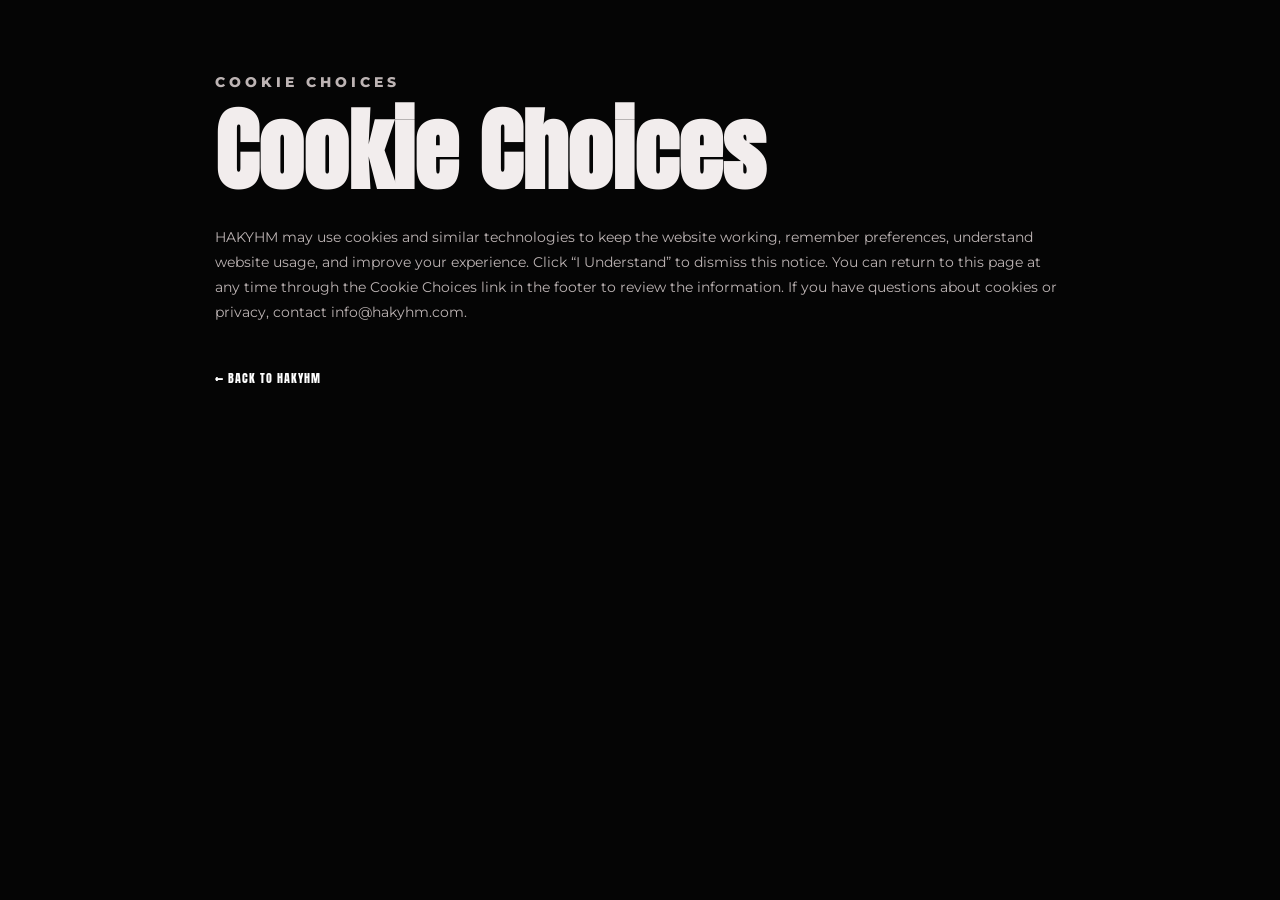
<file: cookie-choices.html>
<!DOCTYPE html>
<html lang="en">
<head>
  <meta charset="UTF-8">
  <meta name="viewport" content="width=device-width, initial-scale=1.0">
  <title>HAKYHM — Cookie Choices</title>
  <link rel="preconnect" href="https://fonts.googleapis.com">
  <link rel="preconnect" href="https://fonts.gstatic.com" crossorigin>
  <link href="https://fonts.googleapis.com/css2?family=Anton&family=Montserrat:wght@400;500;600;700;800;900&display=swap" rel="stylesheet">
  <link rel="stylesheet" href="style.css">
  <style>
    .legal-page{min-height:100vh;background:#050505;color:#f2eded;padding:70px 7vw;display:flex;align-items:flex-start}
    .legal-page-inner{width:100%;max-width:850px;margin:0 auto}
    .legal-page h1{font-family:Anton,sans-serif;font-size:clamp(48px,8vw,90px);line-height:.95;margin:0 0 30px}
    .legal-page p{font-family:Montserrat,Arial,sans-serif;color:#bdb4b4;line-height:1.8;font-size:14px}
    .legal-back{display:inline-block;margin-top:30px;color:#fff;text-decoration:none;font-family:Anton,sans-serif;font-size:12px;letter-spacing:1px}
    @media(max-width:600px){.legal-page{padding:48px 22px}.legal-page h1{font-size:clamp(44px,14vw,68px)}.legal-page p{font-size:13px;line-height:1.75}}
  </style>
</head>
<body>
  <main class="legal-page">
    <div class="legal-page-inner">
      <p class="eyebrow">COOKIE CHOICES</p>
      <h1>Cookie Choices</h1>
      <p>HAKYHM may use cookies and similar technologies to keep the website working, remember preferences, understand website usage, and improve your experience. Click “I Understand” to dismiss this notice. You can return to this page at any time through the Cookie Choices link in the footer to review the information. If you have questions about cookies or privacy, contact info@hakyhm.com.</p>
      <a class="legal-back" href="index.html">← BACK TO HAKYHM</a>
    </div>
  </main>
</body>
</html>
</file>
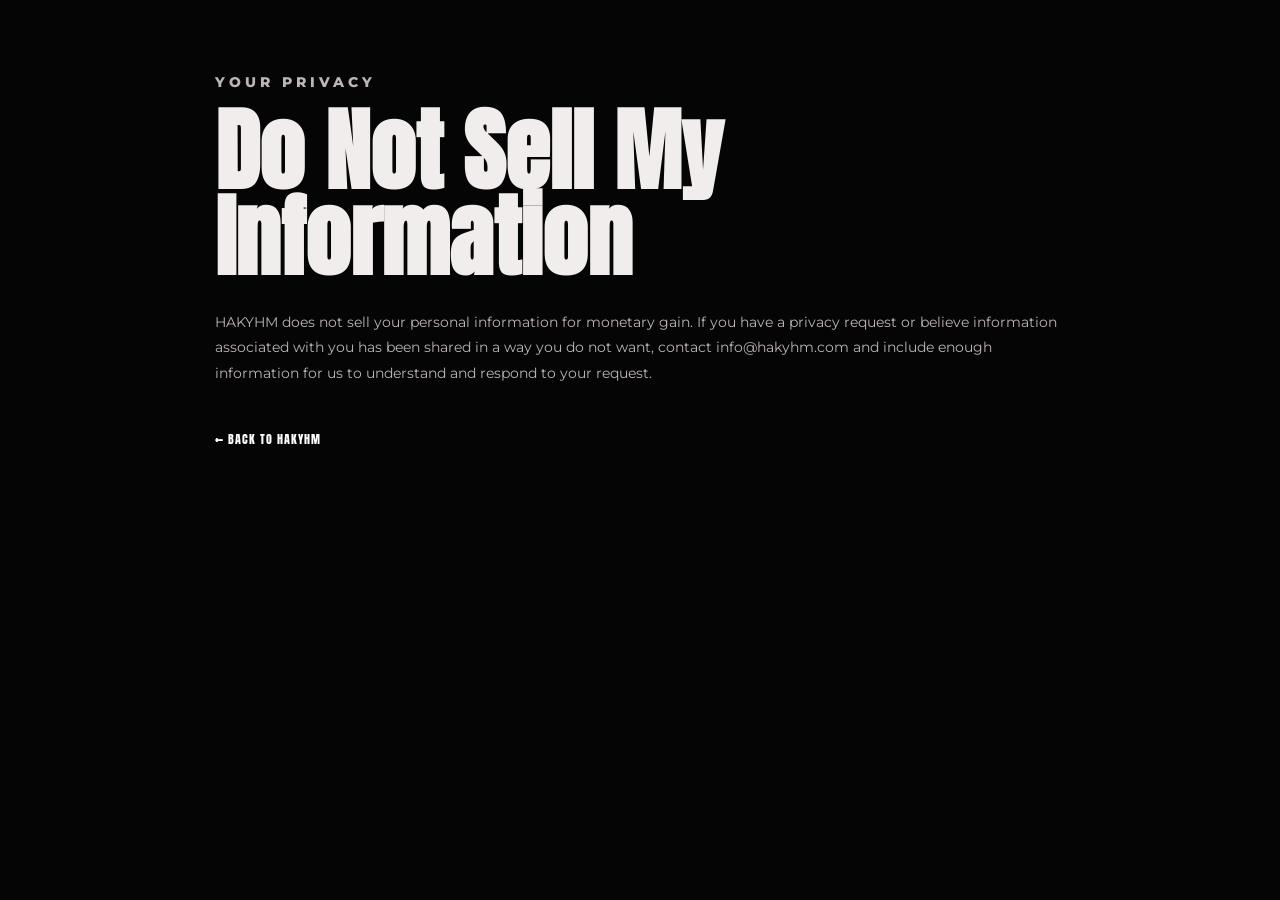
<file: do-not-sell.html>
<!DOCTYPE html>
<html lang="en">
<head>
  <meta charset="UTF-8">
  <meta name="viewport" content="width=device-width, initial-scale=1.0">
  <title>HAKYHM — Do Not Sell My Information</title>
  <link rel="preconnect" href="https://fonts.googleapis.com">
  <link rel="preconnect" href="https://fonts.gstatic.com" crossorigin>
  <link href="https://fonts.googleapis.com/css2?family=Anton&family=Montserrat:wght@400;500;600;700;800;900&display=swap" rel="stylesheet">
  <link rel="stylesheet" href="style.css">
  <style>
    .legal-page{min-height:100vh;background:#050505;color:#f2eded;padding:70px 7vw}
    .legal-page-inner{max-width:850px;margin:0 auto}
    .legal-page h1{font-family:Anton,sans-serif;font-size:clamp(48px,8vw,90px);line-height:.95;margin:0 0 30px}
    .legal-page p{font-family:Montserrat,Arial,sans-serif;color:#bdb4b4;line-height:1.8;font-size:14px}
    .legal-back{display:inline-block;margin-top:30px;color:#fff;text-decoration:none;font-family:Anton,sans-serif;font-size:12px;letter-spacing:1px}
  </style>
</head>
<body>
  <main class="legal-page">
  <div class="legal-page-inner">
    <p class="eyebrow">YOUR PRIVACY</p>
    <h1>Do Not Sell My Information</h1>
    <p>HAKYHM does not sell your personal information for monetary gain. If you have a privacy request or believe information associated with you has been shared in a way you do not want, contact info@hakyhm.com and include enough information for us to understand and respond to your request.</p>
    <a class="legal-back" href="index.html">← BACK TO HAKYHM</a>
  </div>
</main>
</body>
</html>
</file>
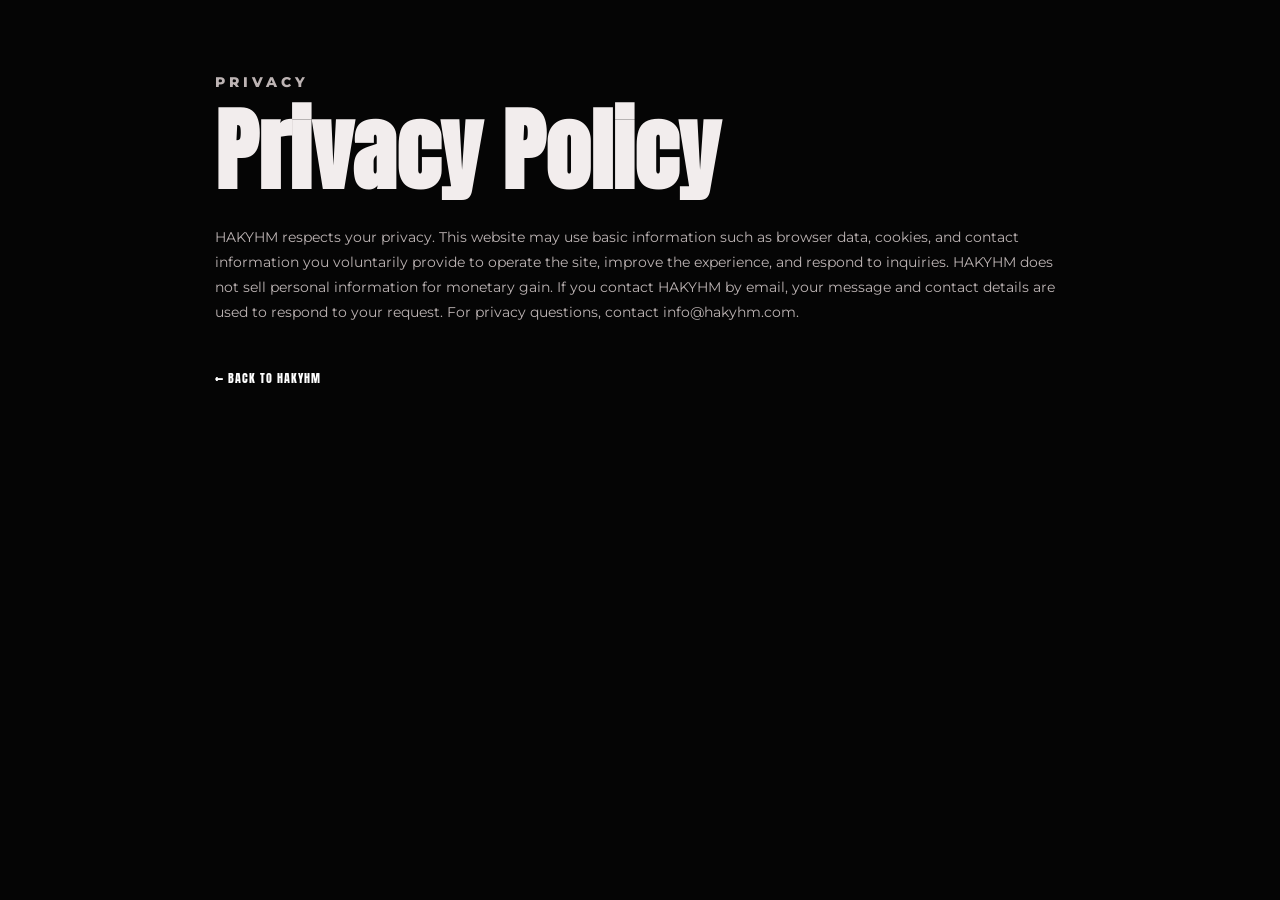
<file: privacy.html>
<!DOCTYPE html>
<html lang="en">
<head>
  <meta charset="UTF-8">
  <meta name="viewport" content="width=device-width, initial-scale=1.0">
  <title>HAKYHM — Privacy Policy</title>
  <link rel="preconnect" href="https://fonts.googleapis.com">
  <link rel="preconnect" href="https://fonts.gstatic.com" crossorigin>
  <link href="https://fonts.googleapis.com/css2?family=Anton&family=Montserrat:wght@400;500;600;700;800;900&display=swap" rel="stylesheet">
  <link rel="stylesheet" href="style.css">
  <style>
    .legal-page{min-height:100vh;background:#050505;color:#f2eded;padding:70px 7vw}
    .legal-page-inner{max-width:850px;margin:0 auto}
    .legal-page h1{font-family:Anton,sans-serif;font-size:clamp(48px,8vw,90px);line-height:.95;margin:0 0 30px}
    .legal-page p{font-family:Montserrat,Arial,sans-serif;color:#bdb4b4;line-height:1.8;font-size:14px}
    .legal-back{display:inline-block;margin-top:30px;color:#fff;text-decoration:none;font-family:Anton,sans-serif;font-size:12px;letter-spacing:1px}
  </style>
</head>
<body>
  <main class="legal-page">
  <div class="legal-page-inner">
    <p class="eyebrow">PRIVACY</p>
    <h1>Privacy Policy</h1>
    <p>HAKYHM respects your privacy. This website may use basic information such as browser data, cookies, and contact information you voluntarily provide to operate the site, improve the experience, and respond to inquiries. HAKYHM does not sell personal information for monetary gain. If you contact HAKYHM by email, your message and contact details are used to respond to your request. For privacy questions, contact info@hakyhm.com.</p>
    <a class="legal-back" href="index.html">← BACK TO HAKYHM</a>
  </div>
</main>
</body>
</html>
</file>
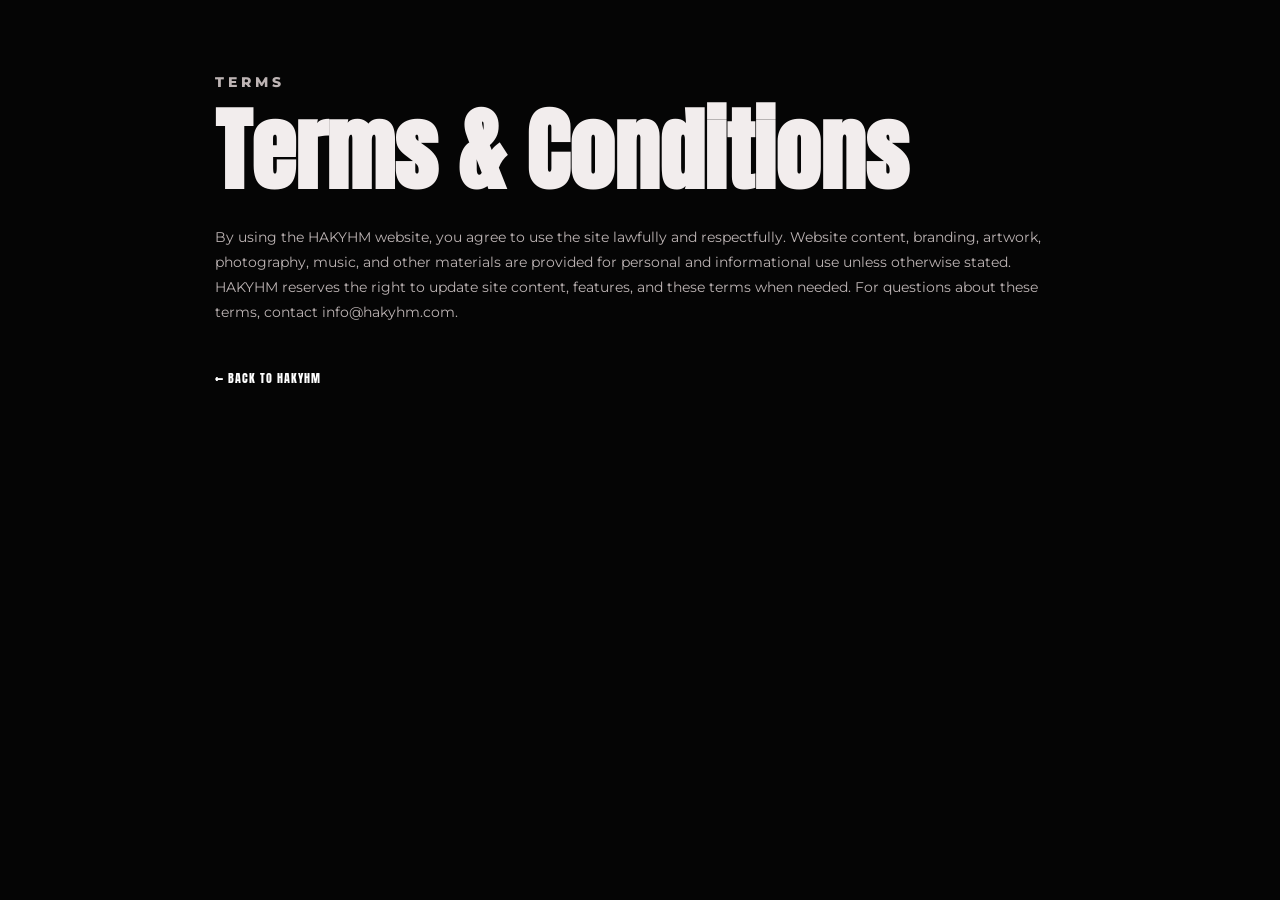
<file: terms.html>
<!DOCTYPE html>
<html lang="en">
<head>
  <meta charset="UTF-8">
  <meta name="viewport" content="width=device-width, initial-scale=1.0">
  <title>HAKYHM — Terms & Conditions</title>
  <link rel="preconnect" href="https://fonts.googleapis.com">
  <link rel="preconnect" href="https://fonts.gstatic.com" crossorigin>
  <link href="https://fonts.googleapis.com/css2?family=Anton&family=Montserrat:wght@400;500;600;700;800;900&display=swap" rel="stylesheet">
  <link rel="stylesheet" href="style.css">
  <style>
    .legal-page{min-height:100vh;background:#050505;color:#f2eded;padding:70px 7vw}
    .legal-page-inner{max-width:850px;margin:0 auto}
    .legal-page h1{font-family:Anton,sans-serif;font-size:clamp(48px,8vw,90px);line-height:.95;margin:0 0 30px}
    .legal-page p{font-family:Montserrat,Arial,sans-serif;color:#bdb4b4;line-height:1.8;font-size:14px}
    .legal-back{display:inline-block;margin-top:30px;color:#fff;text-decoration:none;font-family:Anton,sans-serif;font-size:12px;letter-spacing:1px}
  </style>
</head>
<body>
  <main class="legal-page">
  <div class="legal-page-inner">
    <p class="eyebrow">TERMS</p>
    <h1>Terms & Conditions</h1>
    <p>By using the HAKYHM website, you agree to use the site lawfully and respectfully. Website content, branding, artwork, photography, music, and other materials are provided for personal and informational use unless otherwise stated. HAKYHM reserves the right to update site content, features, and these terms when needed. For questions about these terms, contact info@hakyhm.com.</p>
    <a class="legal-back" href="index.html">← BACK TO HAKYHM</a>
  </div>
</main>
</body>
</html>
</file>
<file: style.css>
:root { --bg:#050505; --panel:#0a0a0a; --text:#f2eded; --muted:#a9a1a1; --red:#a40000; --deep-red:#420000; }
*{box-sizing:border-box} html{scroll-behavior:smooth} body{margin:0;background:var(--bg);color:var(--text);font-family:Montserrat,Arial,sans-serif;overflow-x:hidden}.site-header{height:92px;display:grid;grid-template-columns:1fr auto 1fr;align-items:center;padding:0 3.2vw;border-bottom:1px solid rgba(255,255,255,.04);position:relative;z-index:10;background:#050505}.nav-links,.social-links{display:flex;align-items:center;gap:30px}.nav-links a{font-family:Anton,sans-serif;text-transform:uppercase;letter-spacing:1px;font-size:14px;color:#d7d0d0;text-decoration:none}.nav-links a:hover,.nav-links a.active{color:#fff}.wordmark{font-family:Anton,sans-serif;font-size:34px;letter-spacing:-1px;font-style:italic;color:#f2eeee;text-decoration:none;transform:skew(-8deg)}.social-links{justify-content:flex-end;gap:19px}.social-links a{color:#e6dede;font-size:22px;transition:.2s}.social-links a:hover{color:#b50000;transform:translateY(-2px)}.menu-button{display:none}.hero{min-height:calc(100vh - 92px);padding:clamp(45px,6vw,92px) 4vw 90px;display:flex;align-items:center;position:relative;background:radial-gradient(ellipse at 50% 42%,rgba(100,0,0,.24),transparent 37%),#050505;overflow:hidden}.hero-glow{position:absolute;width:58vw;height:34vw;max-width:900px;top:42%;left:50%;transform:translate(-50%,-50%) rotate(2deg);border:1px solid rgba(174,0,0,.18);background:linear-gradient(110deg,rgba(86,0,0,.15),rgba(0,0,0,0));box-shadow:0 0 90px rgba(130,0,0,.09);pointer-events:none}.hero-grid{width:min(100%,1480px);margin:auto;display:grid;grid-template-columns:1fr .9fr 1fr;align-items:center;gap:clamp(24px,3vw,55px);position:relative;z-index:1}.image-frame{margin:0;position:relative;background:#080808;padding:0}.image-frame:after{content:"";position:absolute;inset:18px -18px -18px 18px;background:#650000;z-index:-1;opacity:.72}.image-frame img{width:100%;height:min(58vw,580px);object-fit:cover;display:block;filter:saturate(.88) contrast(1.04)}.left-frame{transform:rotate(-1.5deg)}.right-frame{transform:rotate(1.2deg)}.right-frame img{object-position:center center}.release-card{text-align:center}.eyebrow{margin:0 0 14px;color:#bdb4b4;text-transform:uppercase;letter-spacing:4px;font-size:10px;font-weight:800}.album-shell{width:min(100%,390px);margin:auto;padding:11px;background:#0b0707;border:1px solid rgba(181,20,20,.46);box-shadow:0 0 0 13px rgba(70,0,0,.25),0 30px 70px rgba(0,0,0,.72);position:relative}.album-shell:before{content:"";position:absolute;inset:-25px;border:1px solid rgba(153,0,0,.15);z-index:-1}.album-shell img{width:100%;aspect-ratio:1;object-fit:cover;display:block}.listen-button{margin-top:42px;width:220px;min-height:58px;display:inline-flex;align-items:center;justify-content:center;gap:14px;background:#ece9e7;color:#111;text-decoration:none;font-family:Anton,sans-serif;letter-spacing:1.5px;font-size:14px;position:relative;transition:.2s}.listen-button:after{content:"";position:absolute;width:9px;height:100%;right:-9px;bottom:-8px;background:#b30000;z-index:-1}.listen-button:hover{transform:translate(-3px,-3px);background:#fff}.content-section{min-height:48vh;padding:120px 8vw;display:flex;flex-direction:column;align-items:center;justify-content:center;text-align:center}.content-section h2{font-family:Anton,sans-serif;font-size:clamp(50px,8vw,110px);margin:0;letter-spacing:1px}.content-section p:not(.eyebrow){color:var(--muted);max-width:520px;line-height:1.7}.dark-section{background:#0a0a0a}.text-button,.contact-link{margin-top:18px;color:#fff;text-decoration:none;font-family:Anton,sans-serif;letter-spacing:1px;border-bottom:1px solid #8f0000;padding-bottom:7px}.contact-section{min-height:55vh}footer{text-align:center;padding:30px;color:#6f6969;font-size:10px;letter-spacing:2px;border-top:1px solid rgba(255,255,255,.04)}.reveal{animation:rise .9s ease both}@keyframes rise{from{opacity:0;transform:translateY(20px)}to{opacity:1;transform:translateY(0)}}.left-frame{animation-delay:.05s}.release-card{animation-delay:.15s}.right-frame{animation-delay:.25s}
@media(max-width:900px){.site-header{height:76px;grid-template-columns:auto 1fr auto}.nav-links{display:none}.menu-button{display:block;background:none;border:0;color:#fff;font-size:21px;padding:10px;cursor:pointer}.wordmark{justify-self:center;font-size:29px}.social-links{gap:13px}.social-links a{font-size:18px}.hero{min-height:auto;padding:48px 7vw 80px}.hero-grid{grid-template-columns:1fr;gap:44px}.release-card{order:-1}.image-frame{max-width:620px;width:100%;justify-self:center}.image-frame img{height:auto;aspect-ratio:4/5}.album-shell{max-width:380px}.right-frame img{aspect-ratio:3/4}.hero-glow{width:100%;height:55%;top:30%}.content-section{padding:90px 7vw}}
@media(max-width:560px){.site-header{padding:0 4vw}.social-links a:nth-child(n+4){display:none}.wordmark{font-size:25px}.hero{padding-left:6vw;padding-right:6vw}.image-frame:after{inset:10px -10px -10px 10px}.album-shell{box-shadow:0 0 0 8px rgba(70,0,0,.25),0 20px 50px rgba(0,0,0,.72)}.listen-button{margin-top:34px}}

/* Subtle hover motion for the hero images — box sizes stay exactly the same */
.image-frame,
.album-shell {
  transition: transform 0.35s ease, box-shadow 0.35s ease, filter 0.35s ease;
  will-change: transform;
}

.left-frame:hover {
  transform: rotate(-1.5deg) translateY(-10px) translateX(-4px) scale(1.015);
}

.right-frame:hover {
  transform: rotate(1.2deg) translateY(-10px) translateX(4px) scale(1.015);
}

.image-frame:hover img {
  filter: saturate(1) contrast(1.08) brightness(1.03);
}

.album-shell:hover {
  transform: translateY(-10px) scale(1.025) rotate(-0.6deg);
  box-shadow: 0 0 0 13px rgba(90,0,0,.32), 0 42px 85px rgba(0,0,0,.82), 0 0 35px rgba(150,0,0,.18);
}

@media (max-width: 900px) {
  .left-frame:hover,
  .right-frame:hover { transform: translateY(-7px) scale(1.01); }
  .album-shell:hover { transform: translateY(-7px) scale(1.015); }
}



/* =========================
   ABOUT
========================= */
.about-section{
  position:relative;
  background:#050505;
  padding:120px 4vw 125px;
  border-top:1px solid rgba(255,255,255,.04);
  border-bottom:1px solid rgba(255,255,255,.04);
  overflow:hidden;
}
.about-section:before{
  content:"";
  position:absolute;
  width:650px;
  height:650px;
  left:-280px;
  top:50%;
  transform:translateY(-50%);
  border-radius:50%;
  background:radial-gradient(circle,rgba(120,0,0,.16),transparent 68%);
  pointer-events:none;
}
.about-inner{
  width:min(100%,1180px);
  margin:0 auto;
  position:relative;
  z-index:1;
}
.about-heading{
  text-align:center;
  margin-bottom:58px;
}
.about-heading .eyebrow{
  margin-bottom:12px;
}
.about-heading h2{
  font-family:Anton,sans-serif;
  font-size:clamp(58px,8vw,104px);
  line-height:.92;
  letter-spacing:1px;
  margin:0;
  color:#f2eded;
}
.about-content{
  display:grid;
  grid-template-columns:minmax(0,1.35fr) minmax(300px,.65fr);
  gap:70px;
  align-items:center;
}
.about-copy{
  max-width:720px;
}
.about-copy p{
  margin:0 0 22px;
  color:#a9a1a1;
  font-size:15px;
  line-height:1.9;
}
.about-copy .about-lead{
  color:#ece7e5;
  font-size:19px;
  line-height:1.75;
}
.about-copy strong{
  color:#fff;
}
.about-stats{
  display:grid;
  gap:14px;
}
.about-stat{
  padding:24px 26px;
  background:#0a0a0a;
  border:1px solid rgba(255,255,255,.1);
  border-left:3px solid #a40000;
  transition:transform .2s ease,border-color .2s ease,background .2s ease;
}
.about-stat:hover{
  transform:translateX(5px);
  border-color:rgba(180,0,0,.55);
  background:#0d0808;
}
.about-stat strong{
  display:block;
  font-family:Anton,sans-serif;
  font-size:32px;
  letter-spacing:1px;
  color:#f2eded;
}
.about-stat span{
  display:block;
  margin-top:7px;
  color:#817979;
  font-size:9px;
  font-weight:800;
  letter-spacing:2px;
}
@media(max-width:850px){
  .about-section{padding:90px 7vw 100px}
  .about-heading{margin-bottom:42px}
  .about-content{
    grid-template-columns:1fr;
    gap:40px;
  }
  .about-copy{max-width:none}
}
@media(max-width:560px){
  .about-section{padding:78px 6vw 88px}
  .about-heading h2{font-size:clamp(54px,16vw,82px)}
  .about-copy .about-lead{font-size:17px}
  .about-copy p{font-size:14px;line-height:1.8}
  .about-stat{padding:20px}
}

/* Tour section — inspired by the clean event layout, using HAKYHM's black/red theme */
.tour-section{background:#080808;padding:120px 4vw 135px;border-top:1px solid rgba(255,255,255,.04);border-bottom:1px solid rgba(255,255,255,.04)}
.tour-inner{width:min(100%,1320px);margin:0 auto}.tour-section .eyebrow{text-align:center;color:#a9a1a1;margin-bottom:10px}.tour-section h2{font-family:Anton,sans-serif;text-align:center;font-size:clamp(54px,7vw,92px);letter-spacing:1px;margin:0 0 58px;color:#f2eded}.tour-list{border-top:1px solid rgba(255,255,255,.18)}
.tour-event{min-height:132px;display:grid;grid-template-columns:190px minmax(0,1fr) 180px auto;align-items:center;gap:24px;padding:26px 0;border-bottom:1px solid rgba(255,255,255,.14);transition:background .25s ease,padding .25s ease}.tour-event:hover{background:linear-gradient(90deg,rgba(110,0,0,.12),rgba(0,0,0,0));padding-left:18px;padding-right:18px}.tour-date{display:flex;flex-direction:column;line-height:.92}.tour-date strong{font-family:Anton,sans-serif;font-size:clamp(42px,4vw,62px);letter-spacing:.5px;color:#f2eded}.tour-date span{margin-top:12px;font-size:9px;letter-spacing:3px;color:#8d8585;font-weight:700}.tour-info h3{margin:0 0 9px;font-size:clamp(20px,2vw,27px);font-weight:500;color:#ece7e7}.tour-info p{margin:0;color:#a9a1a1;font-size:13px}.tour-info p i{font-size:12px;margin-right:6px;color:#a40000}.tour-info small{display:block;margin-top:10px;color:#817979;font-size:9px;letter-spacing:1.2px}.tour-time{font-size:10px;letter-spacing:1px;color:#b8b0b0;white-space:nowrap}.tour-time i{color:#a40000;margin-right:8px}.tour-status{justify-self:end;border:1px solid rgba(242,237,237,.55);border-radius:999px;padding:9px 14px;font-size:9px;letter-spacing:1.4px;color:#ded8d8;text-decoration:none;white-space:nowrap}.ticket-button{transition:.2s}.ticket-button:hover{border-color:#b30000;background:#b30000;color:#fff}.past{opacity:.48}.past .tour-status{border-color:rgba(255,255,255,.25);color:#aaa}
@media(max-width:850px){.tour-section{padding:90px 7vw}.tour-section h2{margin-bottom:38px}.tour-event{grid-template-columns:130px 1fr;gap:12px;padding:24px 0}.tour-time{grid-column:2}.tour-status{grid-column:2;justify-self:start;margin-top:4px}.tour-date{grid-row:span 3}.tour-date strong{font-size:44px}}
@media(max-width:560px){.tour-event{grid-template-columns:1fr;gap:10px}.tour-date{grid-row:auto;flex-direction:row;align-items:baseline;gap:12px}.tour-date strong{font-size:38px}.tour-date span{margin:0}.tour-time,.tour-status{grid-column:auto}.tour-status{margin-top:8px}.tour-event:hover{padding-left:10px;padding-right:10px}.tour-info h3{font-size:21px}}

/* Match the album-cover hover treatment on the left and right hero photos */
.left-frame,
.right-frame {
  transition: transform .35s ease, box-shadow .35s ease, filter .35s ease;
  will-change: transform;
}

.left-frame:hover {
  transform: rotate(-1.5deg) translateY(-10px) scale(1.025);
  box-shadow: 0 42px 85px rgba(0,0,0,.82), 0 0 35px rgba(150,0,0,.18);
}

.right-frame:hover {
  transform: rotate(1.2deg) translateY(-10px) scale(1.025);
  box-shadow: 0 42px 85px rgba(0,0,0,.82), 0 0 35px rgba(150,0,0,.18);
}

.left-frame:hover:after,
.right-frame:hover:after {
  opacity: 1;
  filter: brightness(1.25);
}

.left-frame:hover img,
.right-frame:hover img {
  transform: scale(1.025);
  filter: saturate(1) contrast(1.08) brightness(1.03);
}

.image-frame img {
  transition: transform .35s ease, filter .35s ease;
}

@media (max-width:900px) {
  .left-frame:hover { transform: translateY(-7px) scale(1.015); }
  .right-frame:hover { transform: translateY(-7px) scale(1.015); }
}


/* FINAL HERO TILT — keeps every existing image box size exactly the same */
.tilt-card {
  transform-style: preserve-3d;
  perspective: 1000px;
  transition: transform .22s ease-out, box-shadow .28s ease, filter .28s ease;
  will-change: transform;
}
@media (hover:hover) and (pointer:fine) {
  .left-frame.tilt-card:hover {
    transform: perspective(1000px) rotate(-1.5deg) rotateX(var(--tilt-y, 0deg)) rotateY(var(--tilt-x, 0deg)) translateY(-10px) scale(1.025);
    box-shadow: 0 42px 85px rgba(0,0,0,.82), 0 0 35px rgba(150,0,0,.18);
  }
  .right-frame.tilt-card:hover {
    transform: perspective(1000px) rotate(1.2deg) rotateX(var(--tilt-y, 0deg)) rotateY(var(--tilt-x, 0deg)) translateY(-10px) scale(1.025);
    box-shadow: 0 42px 85px rgba(0,0,0,.82), 0 0 35px rgba(150,0,0,.18);
  }
  .album-shell.tilt-card:hover {
    transform: perspective(1000px) rotate(-0.6deg) rotateX(var(--tilt-y, 0deg)) rotateY(var(--tilt-x, 0deg)) translateY(-10px) scale(1.025);
    box-shadow: 0 0 0 13px rgba(90,0,0,.32), 0 42px 85px rgba(0,0,0,.82), 0 0 35px rgba(150,0,0,.18);
  }
  .left-frame.tilt-card:hover img,
  .right-frame.tilt-card:hover img {
    transform: scale(1.025);
    filter: saturate(1) contrast(1.08) brightness(1.03);
  }
  .left-frame.tilt-card:hover:after,
  .right-frame.tilt-card:hover:after {
    opacity: 1;
    filter: brightness(1.25);
  }
}
@media (max-width:900px), (hover:none), (pointer:coarse) {
  .tilt-card { perspective:none; }
}


/* =========================
   MUSIC / DISCOGRAPHY
========================= */
.music-section{background:#070707;padding:108px 2vw 130px;border-top:1px solid rgba(255,255,255,.05);position:relative;overflow:hidden}
.music-section:before{content:"";position:absolute;inset:0;background:radial-gradient(ellipse at 50% 0%,rgba(116,0,0,.16),transparent 42%);pointer-events:none}
.music-inner{width:min(100%,1220px);margin:0 auto;position:relative;z-index:1}
.music-section .eyebrow{text-align:center;margin-bottom:12px}
.music-section h2{font-family:Anton,sans-serif;font-size:clamp(54px,8vw,100px);line-height:.92;letter-spacing:1px;text-align:center;margin:0 0 58px;color:#ece7e5}
.music-grid{display:grid;grid-template-columns:repeat(4,minmax(0,1fr));gap:28px 30px;align-items:start}
.music-card{min-width:0;background:#090a0a;box-shadow:0 9px 22px rgba(0,0,0,.18)}
.music-cover{aspect-ratio:1/1;overflow:hidden;background:#0d0d0d;transform-style:preserve-3d;will-change:transform;transition:transform .16s ease,box-shadow .25s ease}
.music-cover img{width:100%;height:100%;object-fit:cover;display:block;transition:transform .45s cubic-bezier(.2,.7,.2,1),filter .35s ease}
.music-card:hover .music-cover{box-shadow:0 18px 40px rgba(0,0,0,.42)}
.music-card:hover .music-cover img{transform:scale(1.045);filter:contrast(1.04) saturate(1.05)}
.music-listen{border-top:1px solid rgba(255,255,255,.07);background:#0b0c0c}
.music-listen summary{list-style:none;cursor:pointer;display:flex;align-items:center;justify-content:space-between;padding:16px 12px 15px;color:#eee8e6;font-family:Anton,sans-serif;font-size:14px;letter-spacing:.45px}
.music-listen summary::-webkit-details-marker{display:none}
.music-listen summary i{font-size:11px;color:#d9d1cf;transition:transform .22s ease}
.music-listen[open] summary i{transform:rotate(180deg)}
.music-listen .platform-links{display:grid;grid-template-columns:1fr 1fr;gap:6px;padding:0 9px 10px}
.music-listen .platform-links a{min-height:39px;border:1px solid rgba(255,255,255,.09);background:#111;color:#ded8d6;text-decoration:none;display:flex;align-items:center;justify-content:center;gap:7px;padding:7px 5px;font-size:9px;font-weight:800;transition:transform .18s ease,border-color .18s ease,background .18s ease,color .18s ease}
.music-listen .platform-links a:hover{transform:translateY(-2px);border-color:#b50000;background:#180707;color:#fff}
.music-listen .platform-links i{font-size:12px;color:#b50000}
.music-note{text-align:center;color:#817a79;font-size:9px;letter-spacing:2px;margin:44px 0 0;font-weight:800}
@media(max-width:1050px){.music-grid{grid-template-columns:repeat(3,minmax(0,1fr))}}
@media(max-width:760px){.music-section{padding:85px 5vw 95px}.music-section h2{margin-bottom:38px}.music-grid{grid-template-columns:repeat(2,minmax(0,1fr));gap:18px}.music-listen summary{font-size:12px;padding:13px 10px}.music-listen .platform-links{grid-template-columns:1fr}.music-listen .platform-links a{font-size:9px}.music-note{line-height:1.8}}
@media(max-width:430px){.music-grid{grid-template-columns:1fr}.music-section{padding-left:7vw;padding-right:7vw}}





/* =========================
   LEGAL FOOTER
========================= */
.legal-footer{
  width:100%;
  background:#050505;
  border-top:1px solid rgba(255,255,255,.035);
  padding:38px 20px 34px;
  text-align:center;
}
.legal-footer-links{
  display:flex;
  align-items:center;
  justify-content:center;
  flex-wrap:wrap;
  gap:7px;
  font-family:Anton,sans-serif;
  font-size:10px;
  letter-spacing:.55px;
}
.legal-footer-links a,
.legal-footer-links span,
.legal-footer-links button{
  color:#c9c3c1;
}
.legal-footer-links a{
  text-decoration:none;
  transition:color .2s ease;
}
.legal-footer-links a:hover{
  color:#fff;
}
.legal-footer-links span{
  opacity:.75;
}
.legal-footer-links button{
  border:0;
  background:none;
  padding:0;
  margin:0;
  font:inherit;
  letter-spacing:inherit;
  cursor:pointer;
  transition:color .2s ease;
}
.legal-footer-links button:hover{
  color:#fff;
}
@media(max-width:600px){
  .legal-footer{padding:30px 14px}
  .legal-footer-links{font-size:8px;gap:5px}
}


/* =========================
   COOKIE CHOICES POPUP
========================= */
.hakyhm-cookie-overlay{
  align-items:flex-end;
  justify-content:center;
  background:rgba(0,0,0,.18);
  backdrop-filter:none;
  padding:0 0 18px;
}
.hakyhm-cookie-box{
  width:min(1000px,calc(100% - 40px));
  background:#f1f1f1;
  color:#080808;
  box-shadow:0 -10px 40px rgba(0,0,0,.25);
  padding:22px 24px;
  display:flex;
  align-items:center;
  justify-content:space-between;
  gap:28px;
  font-family:Montserrat,Arial,sans-serif;
}
.hakyhm-cookie-copy{
  flex:1;
}
.hakyhm-cookie-copy p{
  margin:0 0 9px;
  font-size:12px;
  line-height:1.5;
}
.hakyhm-cookie-copy a{
  color:#080808;
  font-size:12px;
  font-weight:700;
  text-decoration:none;
}
.hakyhm-cookie-copy a:hover{text-decoration:underline}
.hakyhm-cookie-separator{
  margin:0 8px;
  color:#777;
}
.hakyhm-cookie-actions{
  display:flex;
  gap:10px;
  flex-shrink:0;
}
.hakyhm-cookie-actions button{
  min-width:120px;
  border:0;
  border-radius:28px;
  background:#000;
  color:#fff;
  padding:14px 22px;
  font-family:Montserrat,Arial,sans-serif;
  font-size:11px;
  font-weight:900;
  cursor:pointer;
}
.hakyhm-cookie-actions button:hover{background:#222}
.hakyhm-popup-hidden{display:none !important}

@media(max-width:700px){
  .hakyhm-welcome-box{
    min-height:220px;
  }
  .hakyhm-cookie-overlay{
    padding:0 10px 10px;
  }
  .hakyhm-cookie-box{
    width:100%;
    flex-direction:column;
    align-items:stretch;
    gap:16px;
    padding:18px;
  }
  .hakyhm-cookie-actions{
    width:100%;
  }
  .hakyhm-cookie-actions button{
    flex:1;
  }
}


/* =========================================================
   HAKYHM MOBILE REDESIGN
   Desktop styles above remain unchanged.
   This section only affects screens 900px and below.
   ========================================================= */

@media (max-width: 900px) {
  /* Mobile header — clean, compact, inspired by the reference */
  .site-header {
    height: 92px;
    padding: 0 22px;
    display: grid;
    grid-template-columns: auto 1fr auto;
    align-items: center;
    background: #050606;
    border-bottom: 0;
  }

  .menu-button {
    display: flex;
    align-items: center;
    justify-content: center;
    width: 42px;
    height: 42px;
    padding: 0;
    position: relative;
    z-index: 120;
    color: #f2eded;
  }

  .menu-button i {
    font-size: 25px;
  }

  /* Keep the HAKYHM wordmark on the right like the reference layout */
  .wordmark {
    justify-self: end;
    font-size: 27px;
    line-height: 1;
    margin-left: auto;
  }

  /* Remove desktop social icons from the mobile header */
  .social-links {
    display: none;
  }

  /* Full-width mobile navigation overlay */
  .nav-links.mobile-open {
    display: flex;
    position: fixed;
    inset: 92px 0 0 0;
    width: 100%;
    height: calc(100dvh - 92px);
    flex-direction: column;
    align-items: center;
    justify-content: center;
    gap: 30px;
    padding: 40px 24px;
    background: #000;
    z-index: 100;
    overflow-y: auto;
  }

  .nav-links.mobile-open a {
    display: block;
    color: #f2eded;
    font-family: Anton, sans-serif;
    font-size: clamp(30px, 9vw, 52px);
    letter-spacing: 1px;
    line-height: 1;
    text-align: center;
  }

  .nav-links.mobile-open a:hover,
  .nav-links.mobile-open a.active {
    color: #fff;
  }

  /* Hero becomes a single-column editorial mobile layout */
  .hero {
    min-height: auto;
    padding: 64px 20px 90px;
    display: block;
  }

  .hero-grid {
    width: 100%;
    max-width: 520px;
    display: flex;
    flex-direction: column;
    gap: 48px;
  }

  .release-card {
    order: -1;
    width: 100%;
  }

  .eyebrow {
    font-size: 10px;
    letter-spacing: 3px;
    margin-bottom: 13px;
  }

  .album-shell {
    width: min(100%, 430px);
    padding: 8px;
    box-shadow: 0 0 0 8px rgba(70,0,0,.22), 0 28px 60px rgba(0,0,0,.7);
  }

  .album-shell:before {
    inset: -14px;
  }

  .listen-button {
    width: min(100%, 360px);
    min-height: 58px;
    margin-top: 30px;
  }

  .image-frame {
    width: 100%;
    max-width: 520px;
  }

  .image-frame img,
  .right-frame img {
    width: 100%;
    height: auto;
    aspect-ratio: 4 / 5;
    object-fit: cover;
  }

  .left-frame,
  .right-frame {
    transform: none;
  }

  .hero-glow {
    width: 125%;
    height: 50%;
    top: 30%;
    opacity: .7;
  }

  /* Tour */
  .tour-section {
    padding: 86px 22px 100px;
  }

  .tour-inner {
    width: 100%;
  }

  .tour-section h2 {
    font-size: clamp(54px, 16vw, 78px);
    margin-bottom: 38px;
  }

  .tour-event {
    display: flex;
    flex-direction: column;
    align-items: flex-start;
    gap: 10px;
    min-height: 0;
    padding: 28px 0;
  }

  .tour-date {
    flex-direction: row;
    align-items: baseline;
    gap: 10px;
  }

  .tour-date strong {
    font-size: 40px;
  }

  .tour-date span {
    margin: 0;
  }

  .tour-info h3 {
    font-size: 21px;
    line-height: 1.15;
  }

  .tour-time {
    white-space: normal;
    line-height: 1.5;
  }

  .tour-status {
    justify-self: auto;
    margin-top: 5px;
  }

  /* Music — large, clean single-column cards like the reference */
  .music-section {
    padding: 82px 20px 100px;
  }

  .music-inner {
    width: 100%;
    max-width: 520px;
  }

  .music-section h2 {
    font-size: clamp(58px, 17vw, 84px);
    margin-bottom: 48px;
  }

  .music-grid {
    grid-template-columns: 1fr;
    gap: 42px;
  }

  .music-card {
    width: 100%;
  }

  .music-cover {
    width: 100%;
    aspect-ratio: 1 / 1;
  }

  .music-listen summary {
    min-height: 58px;
    padding: 17px 16px;
    font-size: 15px;
  }

  .music-listen .platform-links {
    grid-template-columns: 1fr;
    gap: 8px;
    padding: 0 12px 12px;
  }

  .music-listen .platform-links a {
    min-height: 46px;
    font-size: 10px;
  }

  .music-note {
    line-height: 1.8;
    margin-top: 40px;
  }

  /* General sections */
  .content-section {
    min-height: 55vh;
    padding: 90px 24px;
  }

  .content-section h2 {
    font-size: clamp(54px, 16vw, 90px);
    line-height: .95;
  }

  .contact-section {
    min-height: 55vh;
  }

  /* Footer */
  footer {
    padding: 34px 20px;
    line-height: 1.7;
  }

  .legal-footer {
    padding: 38px 22px 42px;
  }

  .legal-footer-links {
    flex-direction: column;
    gap: 13px;
    font-size: 10px;
  }

  .legal-footer-links span {
    display: none;
  }
}

/* Extra-small phones */
@media (max-width: 430px) {
  .site-header {
    height: 82px;
    padding: 0 17px;
  }

  .menu-button {
    width: 40px;
    height: 40px;
  }

  .menu-button i {
    font-size: 23px;
  }

  .wordmark {
    font-size: 24px;
  }

  .nav-links.mobile-open {
    inset: 82px 0 0 0;
    height: calc(100dvh - 82px);
  }

  .nav-links.mobile-open a {
    font-size: 42px;
  }

  .hero {
    padding: 52px 16px 76px;
  }

  .hero-grid {
    gap: 40px;
  }

  .album-shell {
    max-width: 100%;
  }

  .listen-button {
    width: 100%;
  }

  .image-frame:after {
    inset: 9px -9px -9px 9px;
  }

  .tour-section {
    padding-left: 18px;
    padding-right: 18px;
  }

  .music-section {
    padding-left: 16px;
    padding-right: 16px;
  }

  .music-grid {
    gap: 34px;
  }
}

/* Disable desktop hover/tilt effects on touch devices */
@media (hover: none), (pointer: coarse) {
  .left-frame:hover,
  .right-frame:hover,
  .album-shell:hover,
  .music-card:hover .music-cover {
    transform: none;
  }

  .image-frame:hover img,
  .music-card:hover .music-cover img {
    transform: none;
    filter: none;
  }
}

/* Final mobile header positioning */
@media (max-width: 900px) {
  .site-header { position: relative; }
  .mobile-share {
    display: flex;
    position: absolute;
    left: 16px;
    top: 50%;
    transform: translateY(-50%);
    width: 42px;
    height: 42px;
    align-items: center;
    justify-content: center;
    padding: 0;
    border: 0;
    background: transparent;
    color: #f2eded;
    font-size: 22px;
    cursor: pointer;
    z-index: 121;
  }
  .mobile-share.shared { opacity: .55; }
  .menu-button {
    position: absolute;
    left: 58px;
    top: 50%;
    transform: translateY(-50%);
    z-index: 121;
  }
  .wordmark {
    position: absolute;
    right: 18px;
    top: 50%;
    transform: translateY(-50%) skew(-8deg);
    z-index: 121;
  }
  .nav-links.mobile-open { display: flex !important; }
  body.menu-is-open { overflow: hidden; }
}
@media (min-width: 901px) { .mobile-share { display: none; } }
@media (max-width: 430px) {
  .mobile-share { left: 10px; }
  .menu-button { left: 52px; }
  .wordmark { right: 14px; }
}


/* =========================================================
   MOBILE SOCIAL DRAWER
   Desktop remains unchanged; drawer is mobile-only.
   ========================================================= */
.social-drawer {
  display: none;
}

@media (max-width: 900px) {
  .social-drawer {
    position: fixed;
    inset: 0;
    z-index: 200;
    display: flex;
    align-items: center;
    justify-content: center;
    padding: 92px 24px 80px;
    background: rgba(0, 0, 0, .88);
    opacity: 0;
    visibility: hidden;
    pointer-events: none;
    transition: opacity .22s ease, visibility .22s ease;
  }

  .social-drawer.is-open {
    opacity: 1;
    visibility: visible;
    pointer-events: auto;
  }

  .social-drawer-inner {
    width: min(100%, 620px);
    min-height: min(76vh, 720px);
    display: flex;
    flex-direction: column;
    align-items: center;
    justify-content: center;
    padding: 42px 28px;
    text-align: center;
    background:
      linear-gradient(rgba(30, 0, 0, .68), rgba(5, 5, 5, .82)),
      #070707;
    border: 1px solid rgba(181, 20, 20, .20);
    box-shadow: 0 30px 90px rgba(0,0,0,.75);
  }
.social-drawer-links {
    display: flex;
    flex-direction: column;
    align-items: center;
    gap: 23px;
  }

  .social-drawer-links a {
    display: flex;
    width: 54px;
    height: 54px;
    align-items: center;
    justify-content: center;
    color: #f1e4e1;
    text-decoration: none;
    font-size: 39px;
    transition: transform .18s ease, color .18s ease;
  }

  .social-drawer-links a:hover,
  .social-drawer-links a:focus-visible {
    color: #fff;
    transform: scale(1.08);
    outline: none;
  }

  .social-drawer-close {
    position: absolute;
    top: 23px;
    right: 18px;
    width: 52px;
    height: 52px;
    display: flex;
    align-items: center;
    justify-content: center;
    padding: 0;
    border: 0;
    background: transparent;
    color: #f1e4e1;
    font-size: 43px;
    line-height: 1;
    cursor: pointer;
  }

  body.social-drawer-open {
    overflow: hidden;
  }
}

@media (max-width: 430px) {
  .social-drawer {
    padding: 78px 14px 48px;
  }

  .social-drawer-inner {
    min-height: 74vh;
    padding: 34px 18px;
  }
.social-drawer-links {
    gap: 17px;
  }

  .social-drawer-links a {
    width: 48px;
    height: 48px;
    font-size: 34px;
  }

  .social-drawer-close {
    top: 15px;
    right: 10px;
  }
}


/* Mobile controls are separate: menu = navigation, share-looking icon = social icons. */
@media (max-width: 900px) {
  .mobile-share { -webkit-tap-highlight-color: transparent; }
  .menu-button { -webkit-tap-highlight-color: transparent; }
}


/* =========================================================
   ELECTRONIC PRESS KIT
========================================================= */
.epk-section{
  position:relative;
  overflow:hidden;
  padding:120px 4vw 130px;
  background:
    radial-gradient(circle at 82% 18%, rgba(128,0,0,.14), transparent 25%),
    radial-gradient(circle at 18% 88%, rgba(255,255,255,.035), transparent 24%),
    #080a0e;
  border-top:1px solid rgba(255,255,255,.06);
  border-bottom:1px solid rgba(255,255,255,.06);
}
.epk-section:before{
  content:"";
  position:absolute;
  inset:0;
  pointer-events:none;
  opacity:.36;
  background-image:radial-gradient(rgba(255,255,255,.16) .65px, transparent .65px);
  background-size:5px 5px;
  mask-image:linear-gradient(to bottom, transparent, #000 8%, #000 92%, transparent);
}
.epk-inner{width:min(100%,1180px);margin:0 auto;position:relative;z-index:1}
.epk-heading{text-align:center;max-width:820px;margin:0 auto 58px}
.epk-heading h2{
  margin:0;
  font-family:Anton,sans-serif;
  font-size:clamp(48px,7.5vw,94px);
  line-height:.95;
  letter-spacing:1px;
  color:#eef1f6;
}
.epk-intro{margin:22px auto 0;max-width:670px;color:#9ea8b7;line-height:1.75;font-size:14px}
.epk-layout{display:grid;grid-template-columns:minmax(0,1.55fr) minmax(300px,.75fr);gap:22px;align-items:stretch}
.epk-bio-card,.epk-actions-panel,.epk-assets{
  background:rgba(16,22,32,.92);
  border:1px solid #303948;
  box-shadow:0 22px 65px rgba(0,0,0,.32);
}
.epk-bio-card{padding:42px}
.epk-kicker,.asset-label{
  display:block;
  color:#aeb8c7;
  font-size:10px;
  font-weight:900;
  letter-spacing:3px;
}
.epk-bio-card h3,.epk-actions-panel h3,.epk-assets h3{
  margin:12px 0 24px;
  font-family:Anton,sans-serif;
  font-size:clamp(30px,4vw,48px);
  letter-spacing:1px;
  color:#f3f5f8;
}
.epk-bio-card p{margin:0 0 17px;color:#b9c1cd;font-size:14px;line-height:1.85}
.epk-bio-card p strong{color:#fff;letter-spacing:1px}
.epk-stats{display:grid;grid-template-columns:repeat(3,1fr);gap:10px;margin-top:30px;padding-top:24px;border-top:1px solid rgba(255,255,255,.1)}
.epk-stats div{min-width:0;padding:0 12px;border-left:2px solid #b61d2b}
.epk-stats strong{display:block;color:#fff;font-family:Anton,sans-serif;font-size:clamp(18px,2.1vw,25px);line-height:1.05;letter-spacing:.4px;overflow-wrap:anywhere}
.epk-stats span{display:block;margin-top:7px;color:#8994a4;font-size:8px;font-weight:800;letter-spacing:1.5px}
.epk-actions-panel{padding:38px;display:flex;flex-direction:column}
.epk-actions-panel h3{font-size:38px}
.epk-action{
  width:100%;
  min-height:58px;
  margin-top:12px;
  padding:0 17px;
  display:flex;
  align-items:center;
  justify-content:space-between;
  gap:16px;
  background:transparent;
  border:1px solid #465061;
  color:#e3e8ef;
  text-decoration:none;
  font-family:Montserrat,Arial,sans-serif;
  font-size:10px;
  font-weight:900;
  letter-spacing:2px;
  cursor:pointer;
  transition:transform .2s ease,border-color .2s ease,box-shadow .2s ease,background .2s ease;
}
.epk-action:hover{transform:translateY(-3px);border-color:#c52333;background:#171d28;box-shadow:0 12px 30px rgba(0,0,0,.25)}
.epk-action.primary{border-color:#c52333;background:linear-gradient(90deg,rgba(130,10,20,.34),rgba(34,17,22,.12));box-shadow:0 0 26px rgba(180,20,35,.16)}
.epk-action.primary:hover{background:linear-gradient(90deg,rgba(165,15,28,.48),rgba(34,17,22,.2))}
.epk-action i{color:#e77983;font-size:15px}
.epk-action-note{margin:20px 0 0;color:#8993a2;font-size:11px;line-height:1.75}
.epk-assets{margin-top:22px;padding:38px}
.epk-assets-head{display:flex;align-items:end;justify-content:space-between;gap:35px;margin-bottom:26px}
.epk-assets-head h3{margin-bottom:0;font-size:38px}
.epk-assets-head>p{max-width:410px;margin:0;color:#919baa;font-size:12px;line-height:1.7}
.epk-assets-grid{display:grid;grid-template-columns:1fr 1fr;gap:20px}
.epk-logo-preview,.epk-signature-preview{
  min-height:190px;
  padding:26px;
  display:flex;
  flex-direction:column;
  align-items:center;
  justify-content:center;
  gap:22px;
  background:#0b0f16;
  border:1px solid #313a49;
}
.epk-logo-preview img{max-width:270px;width:78%;height:auto}
.epk-signature-preview img{max-width:220px;width:70%;height:auto}
.epk-download-row{display:grid;grid-template-columns:repeat(3,1fr);gap:12px;margin-top:20px}
.epk-download-row .epk-action{margin-top:0}
@media(max-width:900px){
  .epk-section{padding:90px 22px 100px}
  .epk-layout{grid-template-columns:1fr}
  .epk-bio-card,.epk-actions-panel,.epk-assets{padding:28px}
  .epk-stats{grid-template-columns:1fr}
  .epk-stats div{padding:6px 12px}
  .epk-assets-head{display:block}
  .epk-assets-head>p{margin-top:16px}
  .epk-download-row{grid-template-columns:1fr}
}
@media(max-width:560px){
  .epk-section{padding-left:16px;padding-right:16px}
  .epk-heading h2{font-size:56px}
  .epk-assets-grid{grid-template-columns:1fr}
  .epk-logo-preview,.epk-signature-preview{min-height:160px}
  .epk-action{font-size:9px;letter-spacing:1.4px}
}
@media print{
  .site-header,.hero,.tour-section,.music-section,.content-section,footer,.legal-footer,.epk-actions-panel,.epk-download-row{display:none !important}
  body{background:#fff;color:#000}
  .epk-section{padding:0;background:#fff;color:#000}
  .epk-section:before{display:none}
  .epk-heading h2,.epk-bio-card h3,.epk-assets h3,.epk-stats strong{color:#000}
  .epk-bio-card,.epk-assets{box-shadow:none;border-color:#bbb;background:#fff}
  .epk-bio-card p,.epk-intro,.epk-assets-head>p{color:#333}
}


/* MOBILE MENU: show the social icons instead of the text navigation */
.mobile-menu-social-title,.mobile-menu-socials{display:none}
@media (max-width:900px){
  .nav-links.mobile-open{
    background:rgba(0,0,0,.88);
  }
  .nav-links.mobile-open .desktop-menu-links{display:none}
  .nav-links.mobile-open .mobile-menu-social-title{
    display:block;
    color:#f2eded;
    font-family:Anton,sans-serif;
    font-size:22px;
    letter-spacing:1px;
    line-height:1;
    margin-bottom:28px;
  }
  .nav-links.mobile-open .mobile-menu-socials{
    display:flex;
    flex-direction:column;
    align-items:center;
    justify-content:center;
    gap:17px;
  }
  .nav-links.mobile-open .mobile-menu-socials a{
    width:48px;
    height:48px;
    display:flex;
    align-items:center;
    justify-content:center;
    color:#f1e4e1;
    text-decoration:none;
    font-size:34px;
    line-height:1;
    transition:transform .18s ease,color .18s ease;
  }
  .nav-links.mobile-open .mobile-menu-socials a:hover,
  .nav-links.mobile-open .mobile-menu-socials a:focus-visible{
    color:#fff;
    transform:scale(1.06);
    outline:none;
  }
}


/* Restored mobile navigation: text links only */
@media (max-width: 900px) {
  .nav-links .mobile-menu-social-title,
  .nav-links .mobile-menu-socials { display: none !important; }
}

/* FINAL FIX — MOBILE HAMBURGER IS NAVIGATION ONLY */
@media (max-width: 900px) {
  .nav-links {
    display: none !important;
  }

  .nav-links.mobile-open {
    display: flex !important;
    position: fixed !important;
    inset: 82px 0 0 0 !important;
    width: 100% !important;
    height: calc(100dvh - 82px) !important;
    flex-direction: column !important;
    align-items: center !important;
    justify-content: center !important;
    gap: 30px !important;
    padding: 40px 24px !important;
    background: #000 !important;
    z-index: 110 !important;
    overflow-y: auto !important;
  }

  .nav-links.mobile-open a {
    display: block !important;
    color: #f2eded !important;
    font-family: Anton, sans-serif !important;
    font-size: 42px !important;
    letter-spacing: 1px !important;
    line-height: 1 !important;
    text-align: center !important;
    text-decoration: none !important;
  }

  .nav-links.mobile-open .mobile-menu-social-title,
  .nav-links.mobile-open .mobile-menu-socials {
    display: none !important;
  }
}

@media (max-width: 430px) {
  .nav-links.mobile-open {
    inset: 82px 0 0 0 !important;
    height: calc(100dvh - 82px) !important;
  }
  .nav-links.mobile-open a {
    font-size: 42px !important;
  }
}


/* =========================================================
   HAKYHM SERVICES / CART / CHECKOUT / ACCOUNT
========================================================= */
.services-section{
  background:#050505;
  padding:120px 4vw 125px;
  border-top:1px solid rgba(255,255,255,.04);
  border-bottom:1px solid rgba(255,255,255,.04);
}
.services-inner{width:min(100%,1220px);margin:0 auto}
.services-heading{text-align:center;margin-bottom:55px}
.services-heading h2{font-family:Anton,sans-serif;font-size:clamp(54px,8vw,100px);line-height:.92;margin:0 0 18px}
.services-heading p:not(.eyebrow){max-width:620px;margin:0 auto;color:#a9a1a1;line-height:1.7}
.services-grid{display:grid;grid-template-columns:repeat(3,1fr);gap:22px}
.service-card{
  min-height:310px;padding:30px;background:linear-gradient(145deg,#111,#080808);
  border:1px solid rgba(255,255,255,.1);display:flex;flex-direction:column;justify-content:space-between;
  transition:.25s ease;box-shadow:0 18px 45px rgba(0,0,0,.28)
}
.service-card:hover{transform:translateY(-7px);border-color:rgba(164,0,0,.65);box-shadow:0 25px 60px rgba(0,0,0,.48),0 0 30px rgba(164,0,0,.08)}
.service-number,.service-kicker{font-size:9px;letter-spacing:3px;color:#a40000;font-weight:900}
.service-card h3{font-family:Anton,sans-serif;font-size:28px;line-height:1.05;margin:22px 0 12px}
.service-card p{color:#9f9898;font-size:12px;line-height:1.6;margin:0;max-width:290px}
.service-bottom{display:flex;align-items:center;justify-content:space-between;gap:15px;margin-top:35px}
.service-bottom strong{font-family:Anton,sans-serif;font-size:35px}
.service-add,.services-account-button,.cart-primary,.cart-secondary,.payment-button,.checkout-account-link{
  border:0;cursor:pointer;font-family:Anton,sans-serif;letter-spacing:1px
}
.service-add{
  background:#eeeae8;color:#080808;padding:13px 15px;font-size:11px;transition:.2s
}
.service-add:hover{background:#fff;transform:translateY(-2px)}
.service-add i{margin-left:7px}
.services-account-prompt{
  margin-top:28px;padding:27px 30px;background:#0b0b0b;border:1px solid rgba(255,255,255,.08);
  display:flex;align-items:center;justify-content:space-between;gap:25px
}
.services-account-prompt h3{margin:7px 0 5px;font-size:21px}
.services-account-prompt p{margin:0;color:#918b8b;font-size:12px;line-height:1.6}
.services-account-button{background:#a40000;color:#fff;padding:15px 20px;white-space:nowrap}
.services-account-button:hover{background:#c00000}

.hakyhm-modal{display:none;position:fixed;inset:0;z-index:1000}
.hakyhm-modal.is-open{display:flex;align-items:center;justify-content:center;padding:20px}
.hakyhm-modal-backdrop{position:absolute;inset:0;background:rgba(0,0,0,.78);backdrop-filter:blur(8px)}
.hakyhm-modal-panel{
  position:relative;z-index:1;width:min(100%,560px);max-height:min(90vh,760px);overflow:auto;
  background:#0c0c0c;border:1px solid rgba(255,255,255,.12);padding:34px;
  box-shadow:0 30px 90px rgba(0,0,0,.75)
}
.hakyhm-modal-panel h2{font-family:Anton,sans-serif;font-size:54px;margin:0 0 22px}
.hakyhm-modal-close{
  position:absolute;right:18px;top:18px;width:38px;height:38px;border:0;background:#171717;color:#fff;cursor:pointer;font-size:17px
}
.cart-items{display:grid;gap:10px}
.cart-item{display:grid;grid-template-columns:1fr auto auto;align-items:center;gap:14px;padding:14px;background:#131313;border:1px solid rgba(255,255,255,.07)}
.cart-item-name{font-weight:800;font-size:12px}
.cart-item-price{font-family:Anton,sans-serif;font-size:20px}
.cart-remove{border:0;background:transparent;color:#8f8888;cursor:pointer}.cart-remove:hover{color:#fff}
.cart-empty{display:none;padding:22px 0;color:#8f8888;text-align:center}
.cart-total-row{display:flex;justify-content:space-between;border-top:1px solid rgba(255,255,255,.12);margin-top:20px;padding-top:20px;font-family:Anton,sans-serif;letter-spacing:1px}
.cart-total-row strong{font-size:27px}
.cart-actions{display:grid;grid-template-columns:1fr 1fr;gap:10px;margin-top:20px}
.cart-primary{background:#a40000;color:#fff;padding:15px}.cart-secondary{background:#eeeae8;color:#080808;padding:15px}
.cart-primary:disabled{opacity:.45;cursor:not-allowed}
.checkout-summary{background:#131313;border:1px solid rgba(255,255,255,.07);padding:15px;margin-bottom:18px;color:#cfc8c8;font-size:12px;line-height:1.7}
.payment-options{display:grid;gap:10px}
.payment-button{width:100%;min-height:54px;display:flex;align-items:center;justify-content:center;gap:12px;background:#eeeae8;color:#080808;font-size:14px}
.payment-button:hover{transform:translateY(-2px);background:#fff}
.payment-button i{font-size:19px}
.payment-note{color:#777;font-size:10px;line-height:1.6;margin:18px 0 0}
.checkout-account-link{margin-top:18px;background:transparent;color:#d9d1d1;border-bottom:1px solid #a40000;padding:8px 0;font-size:10px}
.account-form{display:grid;gap:14px}
.account-form label{display:grid;gap:7px;color:#bdb5b5;font-size:10px;letter-spacing:1px;font-weight:800}
.account-form input:not([type="checkbox"]){width:100%;border:1px solid rgba(255,255,255,.12);background:#141414;color:#fff;padding:14px;outline:none}
.account-form input:not([type="checkbox"]):focus{border-color:#a40000}
.account-check{display:flex!important;grid-template-columns:auto 1fr;align-items:center;display:flex!important;gap:8px!important;letter-spacing:0!important}
.account-status{font-size:11px;color:#a9a1a1;line-height:1.5}
.floating-cart{
  position:fixed;right:20px;bottom:20px;z-index:500;width:56px;height:56px;border:1px solid rgba(255,255,255,.16);
  border-radius:50%;background:#a40000;color:#fff;box-shadow:0 12px 30px rgba(0,0,0,.5);cursor:pointer
}
.floating-cart:hover{background:#c00000;transform:translateY(-2px)}
#cart-count{position:absolute;right:-3px;top:-3px;min-width:21px;height:21px;padding:2px 5px;border-radius:50%;background:#fff;color:#111;font:800 10px/17px Montserrat,Arial,sans-serif}

@media(max-width:900px){
  .services-section{padding:88px 20px 95px}
  .services-grid{grid-template-columns:1fr}
  .service-card{min-height:285px}
  .services-account-prompt{flex-direction:column;align-items:flex-start}
  .services-account-button{width:100%}
}
@media(max-width:560px){
  .hakyhm-modal.is-open{padding:10px}
  .hakyhm-modal-panel{padding:26px 20px}
  .hakyhm-modal-panel h2{font-size:46px}
  .cart-actions{grid-template-columns:1fr}
  .service-bottom{align-items:flex-end}
  .service-add{padding:12px 10px}
}


/* =========================
   PHOTO GALLERY
========================= */
.gallery-section{
  position:relative;
  padding:110px 5vw 125px;
  background:#080808;
  color:#f2eded;
  overflow:hidden;
}
.gallery-section:before{
  content:"";
  position:absolute;
  inset:0;
  pointer-events:none;
  opacity:.45;
  background-image:linear-gradient(rgba(255,255,255,.025) 1px,transparent 1px),linear-gradient(90deg,rgba(255,255,255,.018) 1px,transparent 1px);
  background-size:40px 40px;
  mask-image:linear-gradient(to bottom,transparent,black 10%,black 90%,transparent);
}
.gallery-inner{position:relative;z-index:1;max-width:1500px;margin:0 auto}
.gallery-heading{display:flex;align-items:end;justify-content:space-between;gap:40px;margin-bottom:34px}
.gallery-heading h2{margin:0;font-family:Anton,sans-serif;font-size:clamp(62px,8vw,118px);line-height:.86;letter-spacing:1px}
.gallery-intro{max-width:390px;margin:0 0 5px;text-align:right;font-size:10px;line-height:1.7;letter-spacing:2.2px;color:#a8adb8}
.gallery-filters{display:flex;flex-wrap:wrap;gap:9px;margin-bottom:28px}
.gallery-filter{
  appearance:none;border:1px solid #333333;background:rgba(15,15,15,.88);color:#a0a0a0;
  padding:13px 18px;font-family:inherit;font-size:10px;font-weight:700;letter-spacing:2px;cursor:pointer;
  transition:color .2s ease,border-color .2s ease,background .2s ease,transform .2s ease
}
.gallery-filter:hover,.gallery-filter:focus-visible{color:#fff;border-color:#b5222c;outline:none;transform:translateY(-1px)}
.gallery-filter.active{background:#260a0d;border-color:#d22632;color:#fff;box-shadow:0 0 0 1px rgba(210,38,50,.12) inset}
.gallery-grid{display:grid;grid-template-columns:repeat(12,1fr);grid-auto-flow:dense;gap:12px}
.gallery-item{
  position:relative;grid-column:span 4;min-height:280px;padding:0;border:0;background:#101010;overflow:hidden;cursor:pointer;text-align:left;
  isolation:isolate
}
.gallery-item-wide{grid-column:span 8}
.gallery-item-tall{grid-row:span 2;min-height:570px}
.gallery-item img{display:block;width:100%;height:100%;object-fit:cover;transition:transform .65s cubic-bezier(.2,.65,.2,1),filter .45s ease}
.gallery-item:after{content:"";position:absolute;inset:0;border:1px solid rgba(255,255,255,.08);pointer-events:none;z-index:2}
.gallery-overlay{
  position:absolute;left:0;right:0;bottom:0;z-index:3;display:flex;align-items:center;justify-content:space-between;gap:14px;
  padding:22px 20px 18px;background:linear-gradient(transparent,rgba(0,0,0,.9));color:#fff;opacity:0;transform:translateY(8px);transition:opacity .3s ease,transform .3s ease
}
.gallery-overlay span{font-size:9px;font-weight:700;letter-spacing:2px}
.gallery-overlay i{font-size:12px;color:#e52a35}
.gallery-item:hover img,.gallery-item:focus-visible img{transform:scale(1.045);filter:brightness(.76)}
.gallery-item:hover .gallery-overlay,.gallery-item:focus-visible .gallery-overlay{opacity:1;transform:translateY(0)}
.gallery-item:focus-visible{outline:2px solid #d22632;outline-offset:-2px}
.gallery-item.is-hidden{display:none}

.gallery-lightbox{position:fixed;inset:0;z-index:500;display:flex;align-items:center;justify-content:center;padding:5vh 8vw;background:rgba(0,0,0,.94);opacity:0;visibility:hidden;pointer-events:none;transition:opacity .25s ease,visibility .25s ease}
.gallery-lightbox.is-open{opacity:1;visibility:visible;pointer-events:auto}
.gallery-lightbox-figure{position:relative;display:flex;align-items:center;justify-content:center;max-width:90vw;max-height:90vh;margin:0}
.gallery-lightbox-figure img{display:block;max-width:90vw;max-height:84vh;width:auto;height:auto;object-fit:contain;box-shadow:0 20px 70px rgba(0,0,0,.55)}
.gallery-lightbox-figure figcaption{position:absolute;left:0;bottom:-34px;font-size:9px;letter-spacing:2px;text-transform:uppercase;color:#aaaaaa}
.gallery-lightbox button{position:absolute;width:48px;height:48px;border:1px solid #333333;background:rgba(8,8,8,.82);color:#fff;display:grid;place-items:center;cursor:pointer;transition:background .2s ease,border-color .2s ease,transform .2s ease;z-index:2}
.gallery-lightbox button:hover,.gallery-lightbox button:focus-visible{background:#260a0d;border-color:#d22632;outline:none}
.gallery-lightbox-close{top:26px;right:30px;font-size:18px}
.gallery-lightbox-prev{left:25px;top:50%;transform:translateY(-50%)}
.gallery-lightbox-next{right:25px;top:50%;transform:translateY(-50%)}
.gallery-lightbox-prev:hover,.gallery-lightbox-next:hover{transform:translateY(-50%) scale(1.04)}
body.gallery-open{overflow:hidden}

@media(max-width:900px){
  .gallery-section{padding:90px 22px 100px}
  .gallery-heading{display:block}
  .gallery-intro{margin-top:18px;text-align:left;max-width:520px}
  .gallery-grid{grid-template-columns:repeat(2,1fr);gap:9px}
  .gallery-item,.gallery-item-wide{grid-column:span 1;min-height:260px}
  .gallery-item-tall{grid-row:span 2;min-height:529px}
  .gallery-item-wide{grid-column:span 2}
  .gallery-overlay{opacity:1;transform:none;padding:18px 14px 14px}
}
@media(max-width:560px){
  .gallery-section{padding-left:16px;padding-right:16px}
  .gallery-heading h2{font-size:60px}
  .gallery-filters{gap:7px}
  .gallery-filter{padding:11px 12px;font-size:8px;letter-spacing:1.5px}
  .gallery-grid{gap:7px}
  .gallery-item,.gallery-item-wide{min-height:190px}
  .gallery-item-tall{min-height:387px}
  .gallery-lightbox{padding:60px 12px}
  .gallery-lightbox-figure img{max-width:calc(100vw - 24px);max-height:78vh}
  .gallery-lightbox-prev,.gallery-lightbox-next{top:auto;bottom:22px;transform:none}
  .gallery-lightbox-prev{left:22px}.gallery-lightbox-next{right:22px}
  .gallery-lightbox-prev:hover,.gallery-lightbox-next:hover{transform:scale(1.04)}
  .gallery-lightbox-close{top:18px;right:18px}
}

/* EPK live performances */
.epk-live{margin-top:22px;padding:38px;border:1px solid rgba(255,255,255,.10);background:rgba(7,7,7,.82);box-shadow:0 18px 50px rgba(0,0,0,.22)}
.epk-live-head{display:flex;align-items:end;justify-content:space-between;gap:30px;margin-bottom:25px}
.epk-live-head h3{margin:0;font-size:38px}
.epk-live-head>p{max-width:390px;margin:0;color:#919baa;font-size:11px;line-height:1.7;letter-spacing:2px}
.epk-live-feature{display:grid;grid-template-columns:minmax(0,1.5fr) minmax(260px,.8fr);gap:22px;border:1px solid rgba(182,29,43,.65);padding:14px;background:#050505}
.epk-video-frame{position:relative;background:#000;overflow:hidden;border:1px solid rgba(255,255,255,.08)}
.epk-video-frame video{display:block;width:100%;height:auto;aspect-ratio:16/9;object-fit:cover;background:#000}
.epk-live-info{padding:24px 14px 18px}
.epk-live-info h4,.epk-live-card-info h4{margin:9px 0 12px;color:#fff;font-family:Anton,sans-serif;font-size:25px;letter-spacing:.5px}
.epk-live-info p,.epk-live-card-info p{margin:0;color:#aab2bf;font-size:13px;line-height:1.75}
.epk-live-grid{display:grid;grid-template-columns:1fr 1fr;gap:20px;margin-top:20px}
.epk-live-card{min-width:0}
.epk-live-card-info{padding:17px 4px 4px}
.epk-live-card-info h4{font-size:21px}
.epk-live .epk-kicker{color:#e77983}
@media(max-width:900px){.epk-live{padding:28px}.epk-live-head{display:block}.epk-live-head>p{margin-top:12px}.epk-live-feature{grid-template-columns:1fr}.epk-live-grid{grid-template-columns:1fr}}
@media(max-width:560px){.epk-live{padding:20px}.epk-live-head h3{font-size:32px}.epk-live-info{padding:18px 4px 8px}}

/* Unified HAKYHM black, charcoal and red treatment for remaining sections */
#store.content-section,
#store.dark-section {
  position: relative;
  isolation: isolate;
  overflow: hidden;
  background: radial-gradient(ellipse at 50% 42%, rgba(120,0,0,.14), transparent 48%), #080808 !important;
  border-top: 1px solid rgba(255,255,255,.05);
  border-bottom: 1px solid rgba(255,255,255,.05);
}
#store.content-section:before {
  content: "";
  position: absolute;
  inset: 0;
  z-index: -1;
  pointer-events: none;
  background: linear-gradient(135deg, transparent 0 48%, rgba(164,0,0,.055) 48.2%, transparent 48.6%);
}
#store .eyebrow { color: #b9aaaa; }
#store h2 { color: #f2eded; text-shadow: 0 12px 45px rgba(164,0,0,.14); }
#store p:not(.eyebrow) { color: #aaa1a1; }

/* EPK: remove cool blue/steel tones to match the site's cinematic black/red palette */
.epk-section {
  background: radial-gradient(circle at 82% 18%, rgba(128,0,0,.15), transparent 25%),
              radial-gradient(circle at 18% 88%, rgba(255,255,255,.025), transparent 24%),
              #080808 !important;
  border-top-color: rgba(255,255,255,.05);
  border-bottom-color: rgba(255,255,255,.05);
}
.epk-heading h2,.epk-bio-card h3,.epk-actions-panel h3,.epk-assets h3 { color: #f2eded; }
.epk-intro,.epk-bio-card p,.epk-assets-head>p { color: #b0a7a7; }
.epk-kicker,.asset-label { color: #c1aaaa; }
.epk-bio-card,.epk-actions-panel,.epk-assets {
  background: rgba(15,12,12,.94);
  border-color: rgba(255,255,255,.12);
  box-shadow: 0 22px 65px rgba(0,0,0,.42);
}
.epk-stats span,.epk-action-note { color: #a39a9a; }
.epk-action { border-color: #393030; color: #eee7e7; }
.epk-action:hover { border-color: #a40000; background: #19090a; }
.epk-action.primary { border-color: #a40000; background: linear-gradient(90deg,rgba(130,0,0,.28),rgba(15,10,10,.18)); }
.epk-action.primary:hover { background: linear-gradient(90deg,rgba(165,0,0,.42),rgba(20,10,10,.2)); }
.epk-action i,.epk-live .epk-kicker { color: #d45b64; }
.epk-logo-preview,.epk-signature-preview { background: #090909; border-color: #332729; }
.epk-live { background: rgba(7,7,7,.82); border-color: rgba(255,255,255,.10); }
.epk-live-feature { background: #050505; border-color: rgba(164,0,0,.65); }
.epk-live-info p,.epk-live-card-info p { color: #b0a7a7; }

/* Tour section: consistent charcoal surfaces, neutral text and restrained red accents */
#tour.tour-section {
  background: radial-gradient(ellipse at 50% 0%, rgba(110,0,0,.10), transparent 42%), #080808 !important;
  border-top-color: rgba(255,255,255,.05);
  border-bottom-color: rgba(255,255,255,.05);
}
#tour .tour-list { border-top-color: rgba(255,255,255,.15); }
#tour .tour-event { border-bottom-color: rgba(255,255,255,.12); }
#tour .tour-date strong,#tour .tour-info h3,#tour h2 { color: #f2eded; }
#tour .tour-date span,#tour .tour-time { color: #b1a7a7; }
#tour .tour-info p { color: #aaa1a1; }
#tour .tour-status { border-color: rgba(242,237,237,.42); color: #e5dddd; }
#tour .ticket-button:hover { border-color: #a40000; background: #a40000; color: #fff; }

/* =========================================================
   HAKYHM SECTION THEME — match ABOUT ME across the site
   Black / charcoal surfaces, muted light text, deep-red accents
========================================================= */
:root {
  --hakyhm-black: #050505;
  --hakyhm-charcoal: #0a0a0a;
  --hakyhm-red: #a40000;
  --hakyhm-red-bright: #c52333;
  --hakyhm-text: #f2eded;
  --hakyhm-muted: #aaa1a1;
}

/* Tour */
.tour-section {
  background: radial-gradient(ellipse at 8% 45%, rgba(120,0,0,.14), transparent 42%), #050505 !important;
  border-top: 1px solid rgba(255,255,255,.04) !important;
  border-bottom: 1px solid rgba(255,255,255,.04) !important;
  color: var(--hakyhm-text);
}
.tour-section h2 { color: var(--hakyhm-text) !important; }
.tour-event { border-bottom-color: rgba(255,255,255,.12) !important; }
.tour-event:hover { background: linear-gradient(90deg, rgba(164,0,0,.14), transparent) !important; }
.tour-date strong, .tour-info h3 { color: var(--hakyhm-text) !important; }
.tour-date span, .tour-info p, .tour-info small, .tour-time { color: var(--hakyhm-muted) !important; }
.tour-info p i, .tour-time i { color: var(--hakyhm-red) !important; }
.tour-status { border-color: rgba(164,0,0,.7) !important; color: #e8dddd !important; background: rgba(164,0,0,.08) !important; }
.tour-status:hover, .ticket-button:hover { border-color: var(--hakyhm-red-bright) !important; background: var(--hakyhm-red) !important; color: #fff !important; }

/* Gallery */
.gallery-section {
  background: radial-gradient(ellipse at 8% 50%, rgba(120,0,0,.13), transparent 42%), #050505 !important;
  color: var(--hakyhm-text) !important;
  border-top: 1px solid rgba(255,255,255,.04);
  border-bottom: 1px solid rgba(255,255,255,.04);
}
.gallery-section:before {
  background-image: linear-gradient(rgba(255,255,255,.018) 1px, transparent 1px), linear-gradient(90deg, rgba(255,255,255,.012) 1px, transparent 1px) !important;
}
.gallery-intro { color: var(--hakyhm-muted) !important; }
.gallery-filter { background: #0a0a0a !important; border-color: #292020 !important; color: #aaa1a1 !important; }
.gallery-filter:hover, .gallery-filter:focus-visible { border-color: var(--hakyhm-red) !important; }
.gallery-filter.active { background: rgba(164,0,0,.16) !important; border-color: var(--hakyhm-red) !important; color: #fff !important; }
.gallery-item { background: #0a0a0a !important; }
.gallery-item:after { border-color: rgba(164,0,0,.16) !important; }
.gallery-overlay i { color: #d22632 !important; }
.gallery-lightbox button:hover, .gallery-lightbox button:focus-visible { background: rgba(164,0,0,.22) !important; border-color: var(--hakyhm-red) !important; }

/* EPK: remove remaining blue/steel shades from cards, controls, and asset panels */
.epk-section {
  background: radial-gradient(ellipse at 8% 45%, rgba(120,0,0,.14), transparent 42%), #050505 !important;
  border-top-color: rgba(255,255,255,.04) !important;
  border-bottom-color: rgba(255,255,255,.04) !important;
}
.epk-section:before { opacity: .22 !important; }
.epk-heading h2, .epk-bio-card h3, .epk-actions-panel h3, .epk-assets h3 { color: var(--hakyhm-text) !important; }
.epk-intro, .epk-bio-card p, .epk-assets-head>p { color: var(--hakyhm-muted) !important; }
.epk-kicker, .asset-label, .epk-live .epk-kicker { color: #d18b8b !important; }
.epk-bio-card, .epk-actions-panel, .epk-assets, .epk-live {
  background: rgba(10,10,10,.94) !important;
  border-color: rgba(255,255,255,.10) !important;
  box-shadow: 0 22px 65px rgba(0,0,0,.4) !important;
}
.epk-stats div { border-left-color: var(--hakyhm-red) !important; }
.epk-stats span, .epk-action-note { color: #a49a9a !important; }
.epk-action { border-color: #352323 !important; color: #e8dddd !important; background: #080808 !important; }
.epk-action:hover { border-color: var(--hakyhm-red-bright) !important; background: #130707 !important; }
.epk-action.primary { border-color: var(--hakyhm-red) !important; background: linear-gradient(90deg, rgba(164,0,0,.22), rgba(10,10,10,.5)) !important; }
.epk-action i { color: #d97979 !important; }
.epk-logo-preview, .epk-signature-preview { background: #080808 !important; border-color: #302020 !important; }
.epk-live-feature { border-color: rgba(164,0,0,.62) !important; background: #050505 !important; }
.epk-live-info p, .epk-live-card-info p { color: var(--hakyhm-muted) !important; }

/* Store / Merch */
#store.content-section, #store.dark-section {
  position: relative;
  isolation: isolate;
  overflow: hidden;
  background: radial-gradient(ellipse at 8% 45%, rgba(120,0,0,.14), transparent 42%), #050505 !important;
  border-top: 1px solid rgba(255,255,255,.04) !important;
  border-bottom: 1px solid rgba(255,255,255,.04) !important;
  color: var(--hakyhm-text) !important;
}
#store.content-section:before { background: linear-gradient(135deg, transparent 0 48%, rgba(164,0,0,.055) 48.2%, transparent 48.6%) !important; }
#store .eyebrow { color: #d18b8b !important; }
#store h2 { color: var(--hakyhm-text) !important; text-shadow: 0 12px 45px rgba(164,0,0,.18) !important; }
#store p:not(.eyebrow) { color: var(--hakyhm-muted) !important; }


/* Navigation fix: align each menu destination with its own section. */
#home,
#about,
#tour,
#gallery,
#music,
#epk,
#contact {
  scroll-margin-top: 12px;
}
</file>
